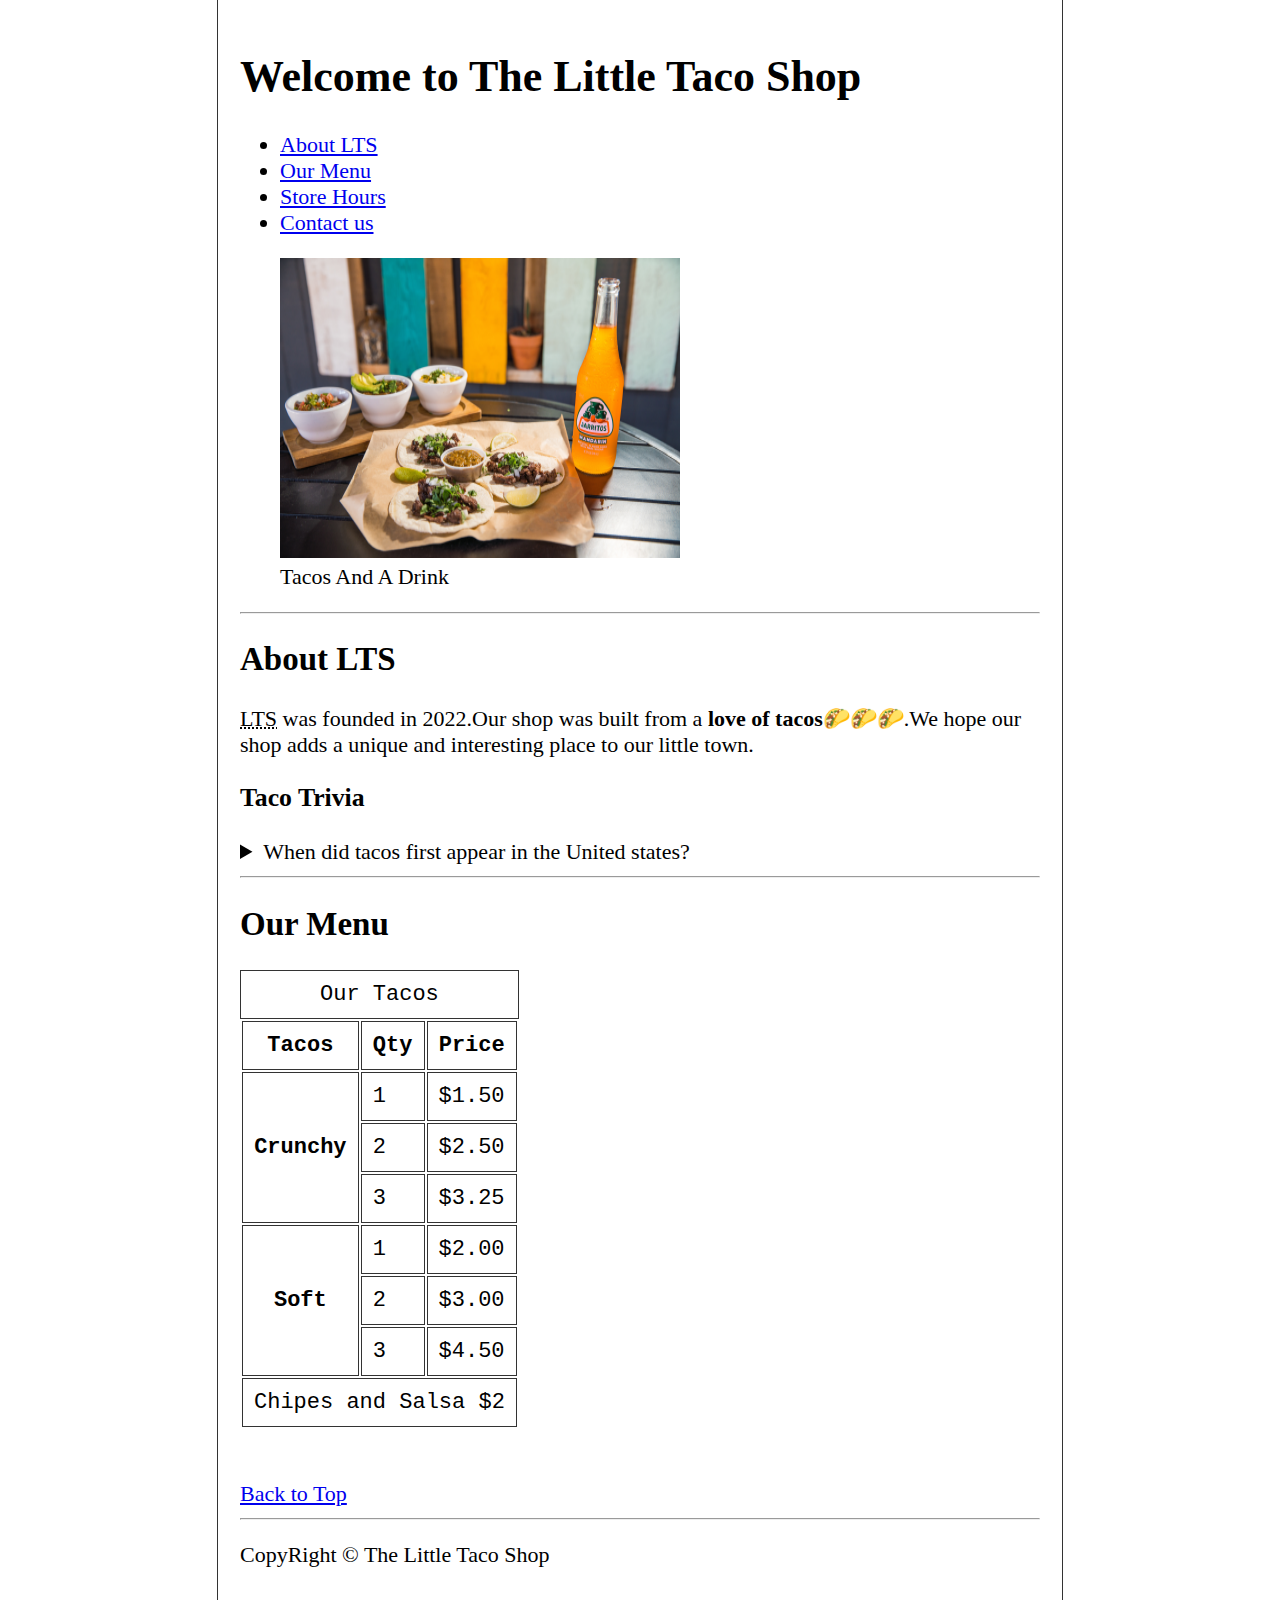
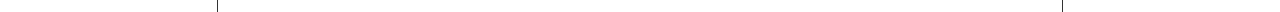
<file: index.html>
<!DOCTYPE html>
<html lang="en">
<head>
    <meta charset="UTF-8">
    <title>Little Taco Shop</title>
    <link rel="icon" href="img/taco.png" type="image/x-icon">
    <link rel="stylesheet" href="style.css" type="text/css">
</head>
<body>
    <header>
    <h1>Welcome to The Little Taco Shop</h1>
    <nav>
<ul>
    <li>
        <a href="#about">About LTS</a>
    </li>
    <li>
        <a href="#our menu">Our Menu</a>
    </li>
    <li>
        <a href="hours.html">Store Hours</a>
    </li>
    <li>
        <a href="contact.html">Contact us</a>
    </li>
</ul>
    </nav>
</header>
<figure>
<img src="img/tacodrink.png" alt="Tacos Table" title="Tacos And a Drink" width="400" height="300">
<figcaption>
    Tacos And A Drink
</figcaption>
</figure>
<hr>
<article id="about">
<h2>About LTS</h2>
<p>
    <abbr title="Little Taco shop">LTS</abbr> was founded in 2022.Our shop was built from a <strong>love of tacos</strong>🌮🌮🌮.We hope our shop adds a unique and interesting place to our little town.
</p>
<aside>
    <h3>Taco Trivia</h3>
    <details>
    <summary>
        When did tacos first appear in the United states?
    </summary>
    <p>
        Jeffrey M. Pilcher, taco historian and professor of history at the University of Minnesota, says
                        the earliest mention of tacos in the United States are in a newspaper from <time
                            datetime="1905">1905</time>. (Source: <cite><a
                                href="https://www.smithsonianmag.com/arts-culture/where-did-the-taco-come-from-81228162/"
                                target="_blank">Smithsonian Magazine</a></cite>)
    </p>
   </details>
</aside>
</article>
<article id="our menu">
<hr>
<h2>Our Menu</h2>
<table>
    <caption>Our Tacos</caption>
    <thead>
       <tr>
       
        <th scope="col" title="Tacos">Tacos</th>
        <th scope="col" title="Quantity">Qty</th>
        <th scope="col" title="Price">Price</th>
        
       </tr>
    </thead>
    <tbody>
        <tr>
            <th scope="row"rowspan="3">
                Crunchy
            </th>
            <td>
                1
            </td>
            <td>
                $1.50
            </td>
        </tr>
        <tr>
            <td>2</td>
            <td>$2.50</td>
        </tr>
        <tr>
            <td>3</td>
            <td>$3.25</td>
        </tr>
        
<tr>
        <th scope="row" rowspan="3">
            Soft
        </th>
        <td> 1</td>
        <td>$2.00</td>
    </tr>
    <tr>
            <td>2</td>
            <td>$3.00</td>
        </tr>
        <tr>
            <td>3</td>
            <td>$4.50</td>
        </tr>

       <tfoot>
        <td colspan="3">Chipes and Salsa $2
            </td>
       </tfoot> 
    </tbody>
</table>
</article>
<br><br>
<a href="#">Back to Top</a>
<hr>
<footer>
<p>CopyRight &copy; The Little Taco Shop</p>
</footer>
</body>
</html>
</file>
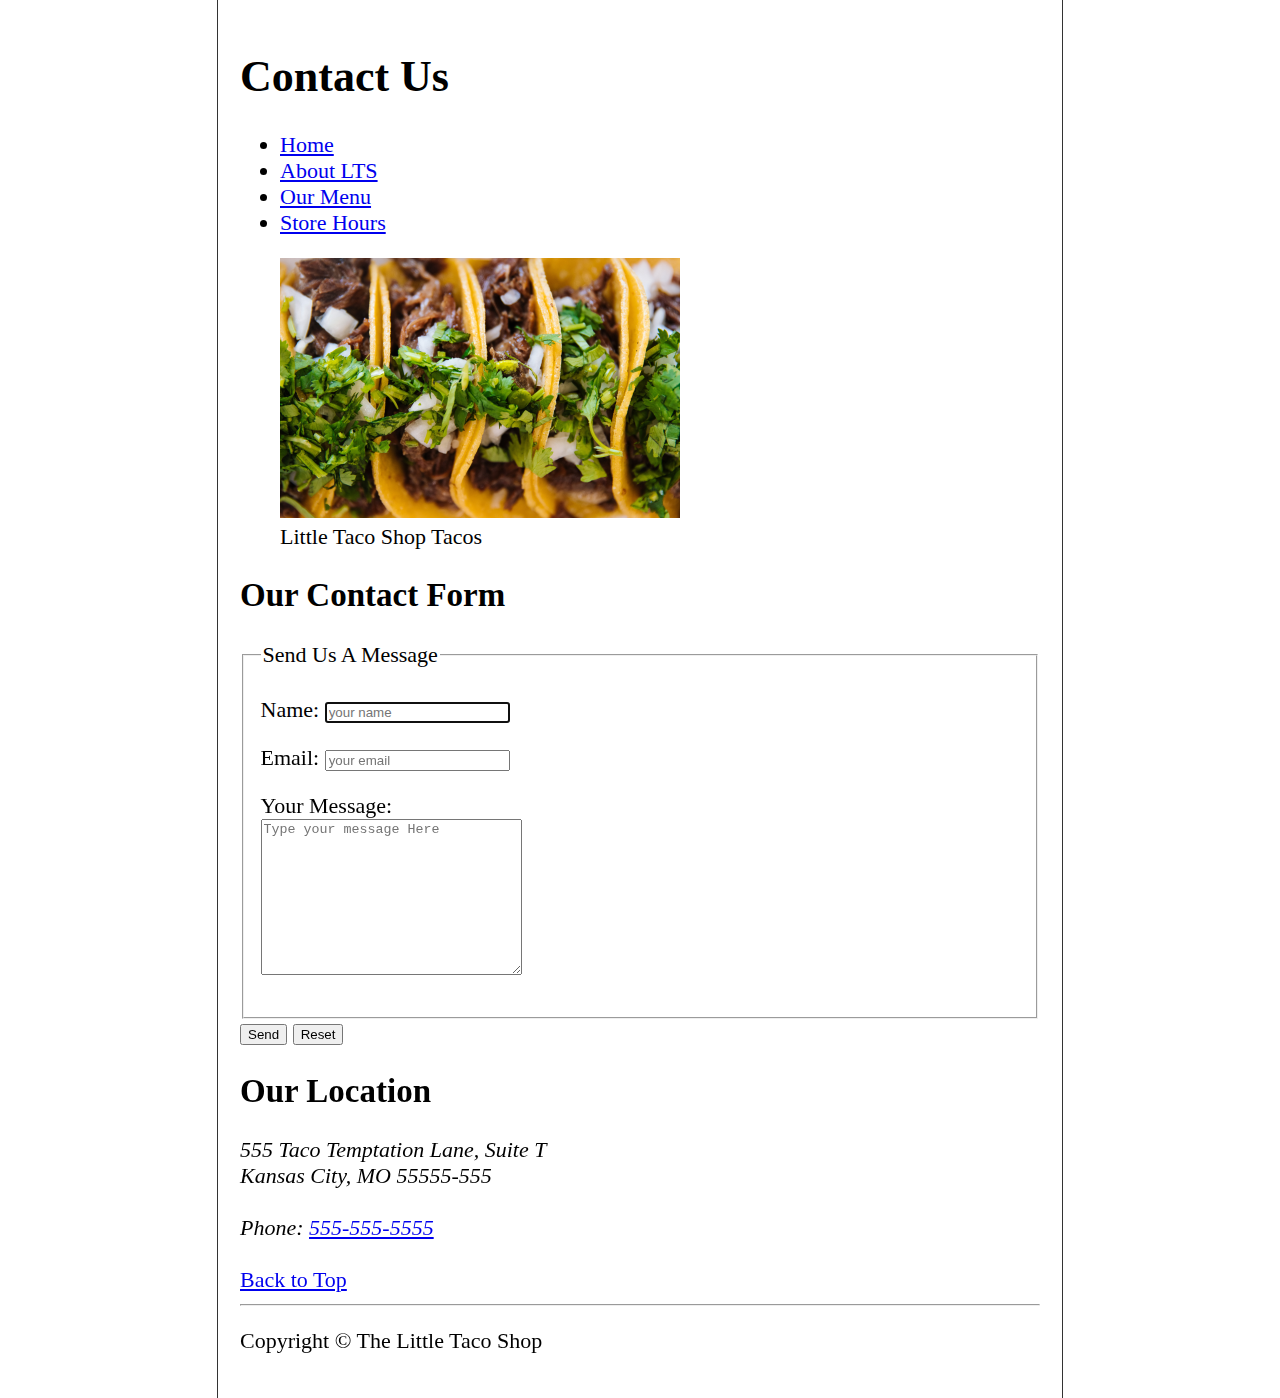
<file: contact.html>
<!DOCTYPE html>
<html lang="en">
    <head>
        <meta charset="UTF-8">
        <title>Contact Us</title>
        <link rel="icon" href="img/tel.jpg" type="image/x-icon">
        <link rel="stylesheet" href="style.css" type="text/css">
    </head>
    <body>
        <header>
            <h1>Contact Us</h1>
        </header>
      <nav>
        <ul>
            <li>
                <a href="/">Home</a>
            </li>
            <li>
                <a href="/#about">About LTS</a>
            </li>
            <li>
                <a href="/#our menu">Our Menu</a>
            </li>
            <li>
                <a href="hours.html">Store Hours</a>
            </li>
        </ul>
      </nav>  
 
<figure>
    <img src="img/contact.png" alt="Tacos" title="Fresh Tacos">
    <figcaption>Little Taco Shop Tacos</figcaption>
</figure>
<h2>Our Contact Form</h2>
<form action="https://httpbin.org/get" method="get">
    <fieldset>
        <legend>Send Us A Message</legend>
        <p>
        <label for="Name">Name:</label>
        <input type="text" name="Name" id="Name" placeholder="your name" autocomplete="on" 
        required autofocus>
        <p>
        <label for="Email">Email:</label>
        <input type="text" name="Email" id="Email" placeholder="your email" autocomplete="on" 
        required>
    </p>
        <p>
            <label for="message">Your Message:</label>
            <br>
        <textarea name="message" id="message" cols="30" rows="10"placeholder="Type your message Here"></textarea>
    </p>
    </fieldset>
    <button type="submit">Send</button>
    <button type="reset">Reset</button>
</form>
<h2>Our Location</h2>
<address>
    555 Taco Temptation Lane, Suite T <br>
    Kansas City, MO 55555-555 <br><br>

    Phone: <a href="tel">555-555-5555</a>
</address>
<footer>
    <br>
    <a href="#">Back to Top</a>
    <hr>
    <p>Copyright &copy; The Little Taco Shop</p>
</footer>
    </body>
</html>
</file>
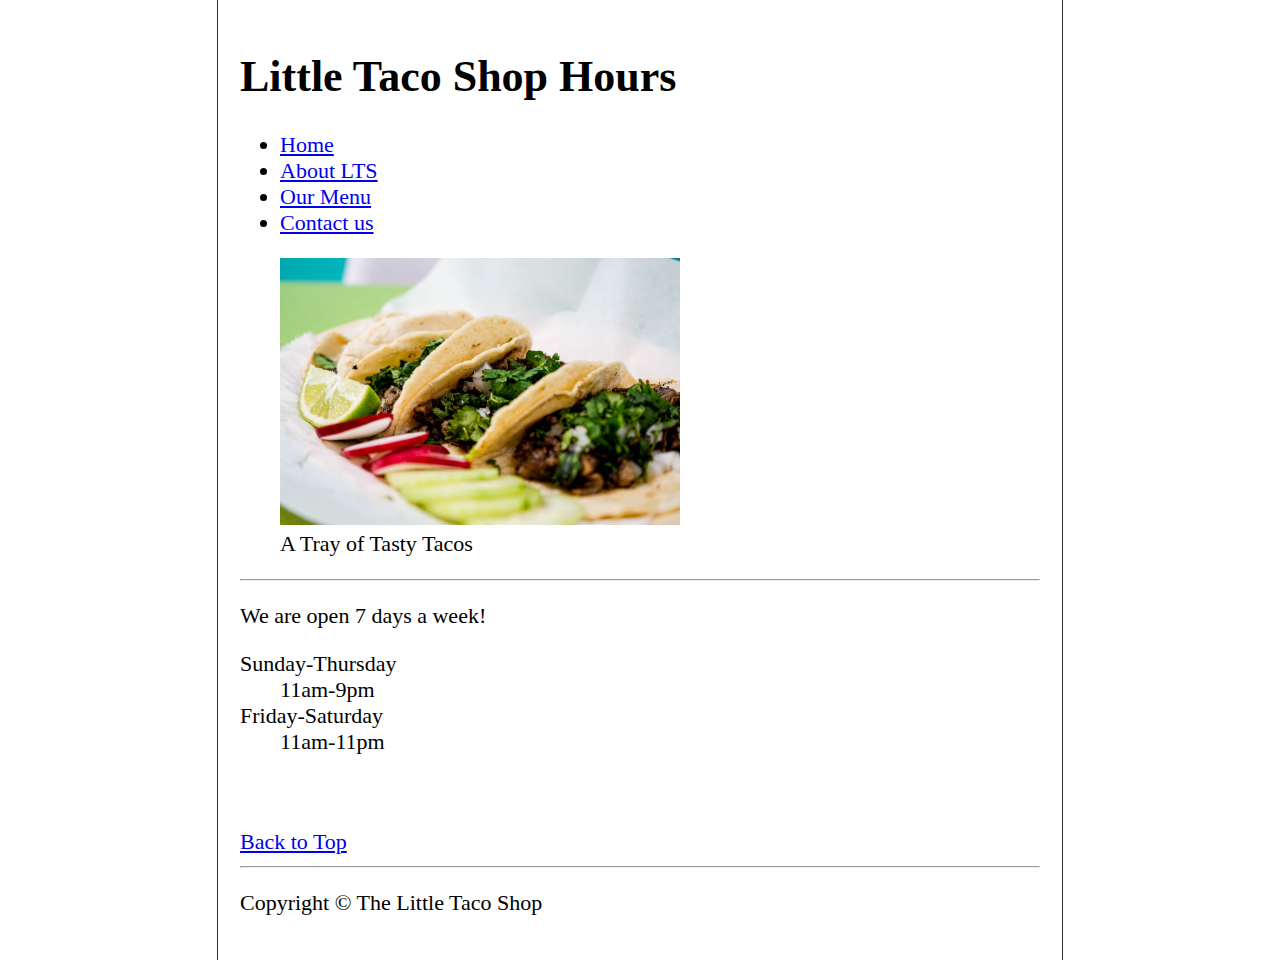
<file: hours.html>
<!DOCTYPE html>
<html lang="en">
    <meta charset="UTF-8">
    <head>
        <title>Store Hours</title>
        <link rel="stylesheet" href="style.css" type="text/css">
    </head>
    <body>
        <header>
            <h1>Little Taco Shop Hours</h1>
            <nav>
                <ul>
                    <li>
                        <a href="/">Home</a>
                    </li>
                    <li>
                        <a href="/#about">About LTS</a>
                    </li>
                    <li>
                        <a href="/#our menu">Our Menu</a>
                    </li>
                    <li>
                        <a href="contact.html">Contact us</a>
                    </li>
                </ul>
            </nav>
        </header>
        <figure>
            <img src="img/hours.png" alt="Tacos" title="Fresh Tacos">
            <figcaption>A Tray of Tasty Tacos</figcaption>
        </figure>
        <hr>
        <p>
            We are open 7 days a week!
        </p>
        <dl>
           <dt>Sunday-Thursday</dt>
        <dd>
           11am-9pm
        </dd>
        <dt>Friday-Saturday</dt>
        <dd>11am-11pm</dd>
    </dl>
  <br><br>
  <a href="#">Back to Top</a>
  <hr>
  <p>Copyright &copy; The Little Taco Shop</p>
    </body>
</html>
</file>
<file: style.css>
html {
    font-size: 22px;
}

body {
    min-height: 100vh;
    max-width: 800px;
    margin: 0 auto;
    padding: 1rem;
    border-left: 1px solid #333;
    border-right: 1px solid #333;
}

th, td, caption {
    border: 1px solid #333;
    font-family: 'Courier New', Courier, monospace;
    border-collapse: separate;
    padding: 0.5rem;
}
 Binary file addedBIN +402 KB 
10_lesson_starter/examples
</file>
